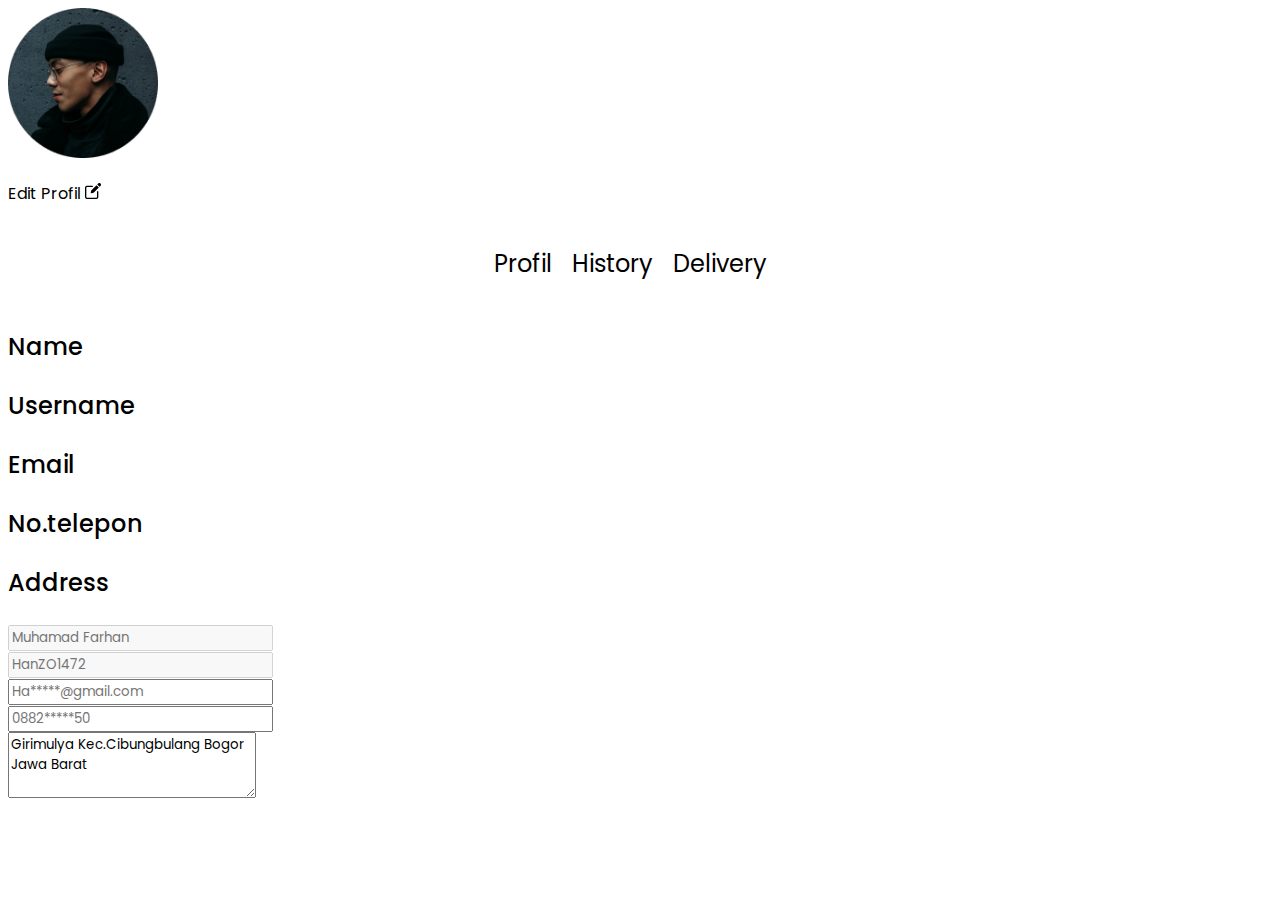
<file: index.html>
<!DOCTYPE html>
<html lang="en">
  <head>
    <!-- Required meta tags -->
    <meta charset="utf-8" />
    <meta name="viewport" content="width=device-width, initial-scale=1" />

    <!-- Bootstrap CSS -->
    <link
      href="https://cdn.jsdelivr.net/npm/bootstrap@5.0.2/dist/css/bootstrap.min.css"
      rel="stylesheet"
      integrity="sha384-EVSTQN3/azprG1Anm3QDgpJLIm9Nao0Yz1ztcQTwFspd3yD65VohhpuuCOmLASjC"
      crossorigin="anonymous"
    />
    <link rel="preconnect" href="https://fonts.googleapis.com" />
    <link rel="preconnect" href="https://fonts.gstatic.com" crossorigin />
    <link
      href="https://fonts.googleapis.com/css2?family=Poppins:wght@200;300;400;500;600;700&display=swap"
      rel="stylesheet"
    />
    <link rel="stylesheet" href="./css/style.css" />

    <title>Hello, world!</title>
  </head>
  <body>
    <div class="container text-center">
      <div class="profil">
        <img
          src="./img/Mask Group.png"
          class="foto-profil rounded-circle"
          alt=""
        />
        <p class="edit-pp mt-2 fw-bold">
          Edit Profil <img src="./img/svg/edit (1) 1.svg" alt="" />
        </p>
      </div>
      <div class="menu text-center mt-4">
        <p class="li-menu fw-bold">Profil</p>
        <p class="li-menu fw-light">History</p>
        <p class="li-menu">Delivery</p>
      </div>
      <div class="box mt-3">
        <div class="row">
          <div class="col-sm-3 text-start">
            <p class="text-pp">Name</p>
            <p class="text-pp">Username</p>
            <p class="text-pp">Email</p>
            <p class="text-pp">No.telepon</p>
            <p class="text-pp">Address</p>
          </div>
          <div class="col-sm-7">
            <div class="input-group mb-3">
              <input
                type="username"
                class="form-control"
                id="exampleFormControlInput1"
                placeholder="Muhamad Farhan"
                readonly
                disabled
              />
            </div>
            <div class="input-group mb-3">
              <input
                type="text"
                class="form-control"
                placeholder="HanZO1472"
                aria-label="Username"
                aria-describedby="basic-addon1"
                readonly
                disabled
              />
            </div>
            <div class="input-group mb-3">
              <input
                type="text"
                class="form-control"
                placeholder="Ha*****@gmail.com"
                aria-label="Username"
                aria-describedby="basic-addon1"
              />
            </div>
            <div class="input-group mb-3">
              <input
                type="text"
                class="form-control"
                placeholder="0882*****50"
                aria-label="Username"
                aria-describedby="basic-addon1"
              />
            </div>
             <div class="input-group mb-3">
              <textarea class="form-control" id="exampleFormControlTextarea1" rows="3">Girimulya Kec.Cibungbulang Bogor Jawa Barat
              </textarea>
            </div>
          </div>
        </div>
      </div>
    </div>

    <!-- Optional JavaScript; choose one of the two! -->

    <!-- Option 1: Bootstrap Bundle with Popper -->
    <script
      src="https://cdn.jsdelivr.net/npm/bootstrap@5.0.2/dist/js/bootstrap.bundle.min.js"
      integrity="sha384-MrcW6ZMFYlzcLA8Nl+NtUVF0sA7MsXsP1UyJoMp4YLEuNSfAP+JcXn/tWtIaxVXM"
      crossorigin="anonymous"
    ></script>

    <!-- Option 2: Separate Popper and Bootstrap JS -->
    <!--
    <script src="https://cdn.jsdelivr.net/npm/@popperjs/core@2.9.2/dist/umd/popper.min.js" integrity="sha384-IQsoLXl5PILFhosVNubq5LC7Qb9DXgDA9i+tQ8Zj3iwWAwPtgFTxbJ8NT4GN1R8p" crossorigin="anonymous"></script>
    <script src="https://cdn.jsdelivr.net/npm/bootstrap@5.0.2/dist/js/bootstrap.min.js" integrity="sha384-cVKIPhGWiC2Al4u+LWgxfKTRIcfu0JTxR+EQDz/bgldoEyl4H0zUF0QKbrJ0EcQF" crossorigin="anonymous"></script>
    -->
  </body>
</html>
</file>
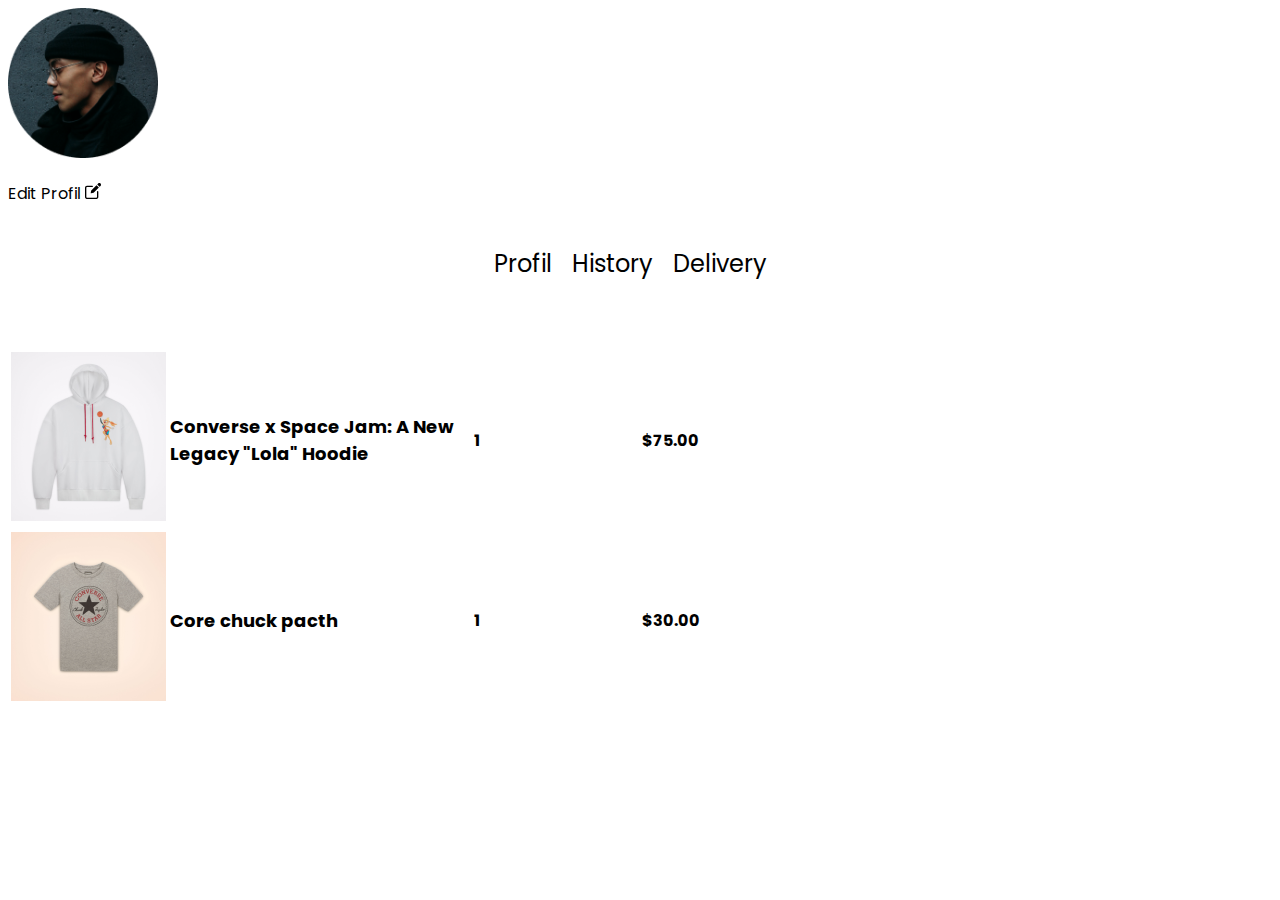
<file: index2.html>
<!DOCTYPE html>
<html lang="en">
  <head>
    <!-- Required meta tags -->
    <meta charset="utf-8" />
    <meta name="viewport" content="width=device-width, initial-scale=1" />

    <!-- Bootstrap CSS -->
    <link
      href="https://cdn.jsdelivr.net/npm/bootstrap@5.0.2/dist/css/bootstrap.min.css"
      rel="stylesheet"
      integrity="sha384-EVSTQN3/azprG1Anm3QDgpJLIm9Nao0Yz1ztcQTwFspd3yD65VohhpuuCOmLASjC"
      crossorigin="anonymous"
    />
    <link rel="preconnect" href="https://fonts.googleapis.com" />
    <link rel="preconnect" href="https://fonts.gstatic.com" crossorigin />
    <link
      href="https://fonts.googleapis.com/css2?family=Poppins:wght@200;300;400;500;600;700&display=swap"
      rel="stylesheet"
    />
    <link rel="stylesheet" href="./css/style2.css" />

    <title>Hello, world!</title>
  </head>
  <body>
    <div class="container text-center">
      <div class="profil">
        <img
          src="./img/Mask Group.png"
          class="foto-profil rounded-circle"
          alt=""
        />
        <p class="edit-pp mt-2 fw-bold">
          Edit Profil <img src="./img/svg/edit (1) 1.svg" alt="" />
        </p>
      </div>
      <div class="menu text-center mt-4">
        <p class="li-menu fw-bold">Profil</p>
        <p class="li-menu fw-light">History</p>
        <p class="li-menu">Delivery</p>
      </div>


         <table class="table bg-light">
  <thead>
    <tr class="title-table bg-dark">
      <th scope="col">Product</th>
      <th scope="col"><p class="name-prod text-start">Name Product</p></th>
      <th scope="col">Purchased Product</th>
      <th scope="col">Total</th>
    </tr>
  </thead>
  <tbody>
    <tr>
      <th scope="row"><img src="./img/png/Converse x Space Jam_ A New Legacy _Lola_ Hoodie.png" alt=""></th>
      <td><p class="title-histori mt-5 text-start fw-bold">Converse x Space Jam: A New Legacy "Lola" Hoodie</p></td>
      <td><p class="kuantitas-prodku">1</p></td>
      <td> $75.00</td>
    </tr>
    <tr>
      <th scope="row"><img src="./img/png/Core chuck pacth.png" alt=""></th>
      <td><p class="title-histori mt-5 text-start fw-bold">Core chuck pacth</p></td>
      <td><p class="kuantitas-prodku">1</p></td>
      <td> $30.00</td>
    </tr>
  </tbody>
</table>

    </div>

    <!-- Optional JavaScript; choose one of the two! -->

    <!-- Option 1: Bootstrap Bundle with Popper -->
    <script
      src="https://cdn.jsdelivr.net/npm/bootstrap@5.0.2/dist/js/bootstrap.bundle.min.js"
      integrity="sha384-MrcW6ZMFYlzcLA8Nl+NtUVF0sA7MsXsP1UyJoMp4YLEuNSfAP+JcXn/tWtIaxVXM"
      crossorigin="anonymous"
    ></script>

    <!-- Option 2: Separate Popper and Bootstrap JS -->
    <!--
    <script src="https://cdn.jsdelivr.net/npm/@popperjs/core@2.9.2/dist/umd/popper.min.js" integrity="sha384-IQsoLXl5PILFhosVNubq5LC7Qb9DXgDA9i+tQ8Zj3iwWAwPtgFTxbJ8NT4GN1R8p" crossorigin="anonymous"></script>
    <script src="https://cdn.jsdelivr.net/npm/bootstrap@5.0.2/dist/js/bootstrap.min.js" integrity="sha384-cVKIPhGWiC2Al4u+LWgxfKTRIcfu0JTxR+EQDz/bgldoEyl4H0zUF0QKbrJ0EcQF" crossorigin="anonymous"></script>
    -->
  </body>
</html>
</file>
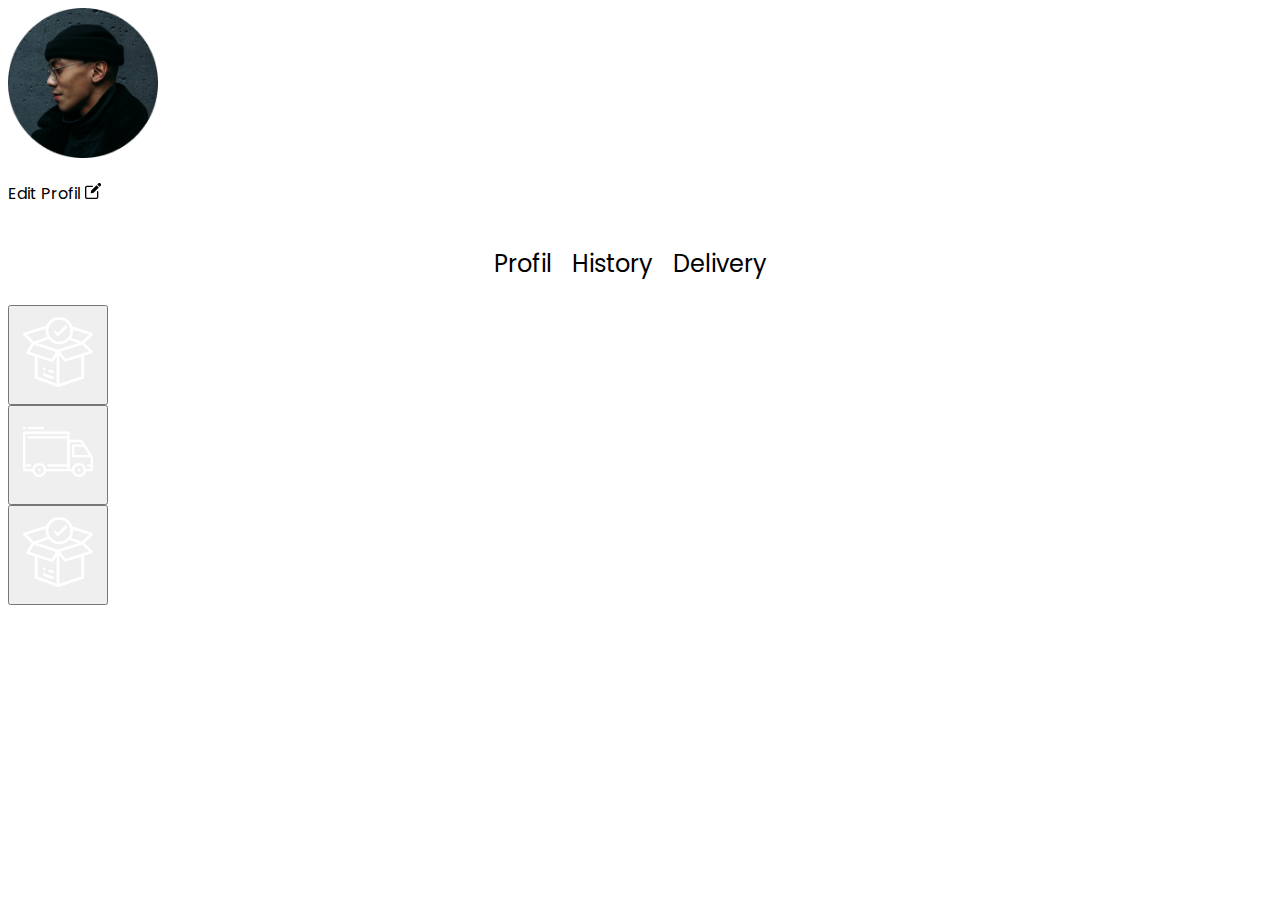
<file: index3.html>
<!DOCTYPE html>
<html lang="en">
  <head>
    <!-- Required meta tags -->
    <meta charset="utf-8" />
    <meta name="viewport" content="width=device-width, initial-scale=1" />

    <!-- Bootstrap CSS -->
    <link
      href="https://cdn.jsdelivr.net/npm/bootstrap@5.0.2/dist/css/bootstrap.min.css"
      rel="stylesheet"
      integrity="sha384-EVSTQN3/azprG1Anm3QDgpJLIm9Nao0Yz1ztcQTwFspd3yD65VohhpuuCOmLASjC"
      crossorigin="anonymous"
    />
    <link rel="preconnect" href="https://fonts.googleapis.com" />
    <link rel="preconnect" href="https://fonts.gstatic.com" crossorigin />
    <link
      href="https://fonts.googleapis.com/css2?family=Poppins:wght@200;300;400;500;600;700&display=swap"
      rel="stylesheet"
    />
    <link rel="stylesheet" href="./css/style3.css" />

    <title>Hello, world!</title>
  </head>
  <body>
    <div class="container text-center">
      <div class="profil">
        <img
          src="./img/Mask Group.png"
          class="foto-profil rounded-circle"
          alt=""
        />
        <p class="edit-pp mt-2 fw-bold">
          Edit Profil <img src="./img/svg/edit (1) 1.svg" alt="" />
        </p>
      </div>
      <div class="menu text-center mt-4">
        <p class="li-menu fw-bold">Profil</p>
        <p class="li-menu fw-light">History</p>
        <p class="li-menu">Delivery</p>
      </div>

      <div class="row justify-content-evenly mt-5">
    <div class="col-4">
      <button class="btn btn-dark rounded-circle"><img src="./img/svg/package 1.svg" style="width: 70px;" alt=""></button>
    </div>
    <div class="col-4">
      <button class="btn btn-dark rounded-circle"><img src="./img/svg/truck 1.svg" style="width: 70px;" alt=""></button>
    </div>
    <div class="col-4">
      <button class="btn btn-dark rounded-circle"><img src="./img/svg/package 1.svg" style="width: 70px;" alt=""></button>
    </div>
  </div>
    </div>

    <!-- Optional JavaScript; choose one of the two! -->

    <!-- Option 1: Bootstrap Bundle with Popper -->
    <script
      src="https://cdn.jsdelivr.net/npm/bootstrap@5.0.2/dist/js/bootstrap.bundle.min.js"
      integrity="sha384-MrcW6ZMFYlzcLA8Nl+NtUVF0sA7MsXsP1UyJoMp4YLEuNSfAP+JcXn/tWtIaxVXM"
      crossorigin="anonymous"
    ></script>

    <!-- Option 2: Separate Popper and Bootstrap JS -->
    <!--
    <script src="https://cdn.jsdelivr.net/npm/@popperjs/core@2.9.2/dist/umd/popper.min.js" integrity="sha384-IQsoLXl5PILFhosVNubq5LC7Qb9DXgDA9i+tQ8Zj3iwWAwPtgFTxbJ8NT4GN1R8p" crossorigin="anonymous"></script>
    <script src="https://cdn.jsdelivr.net/npm/bootstrap@5.0.2/dist/js/bootstrap.min.js" integrity="sha384-cVKIPhGWiC2Al4u+LWgxfKTRIcfu0JTxR+EQDz/bgldoEyl4H0zUF0QKbrJ0EcQF" crossorigin="anonymous"></script>
    -->
  </body>
</html>
</file>
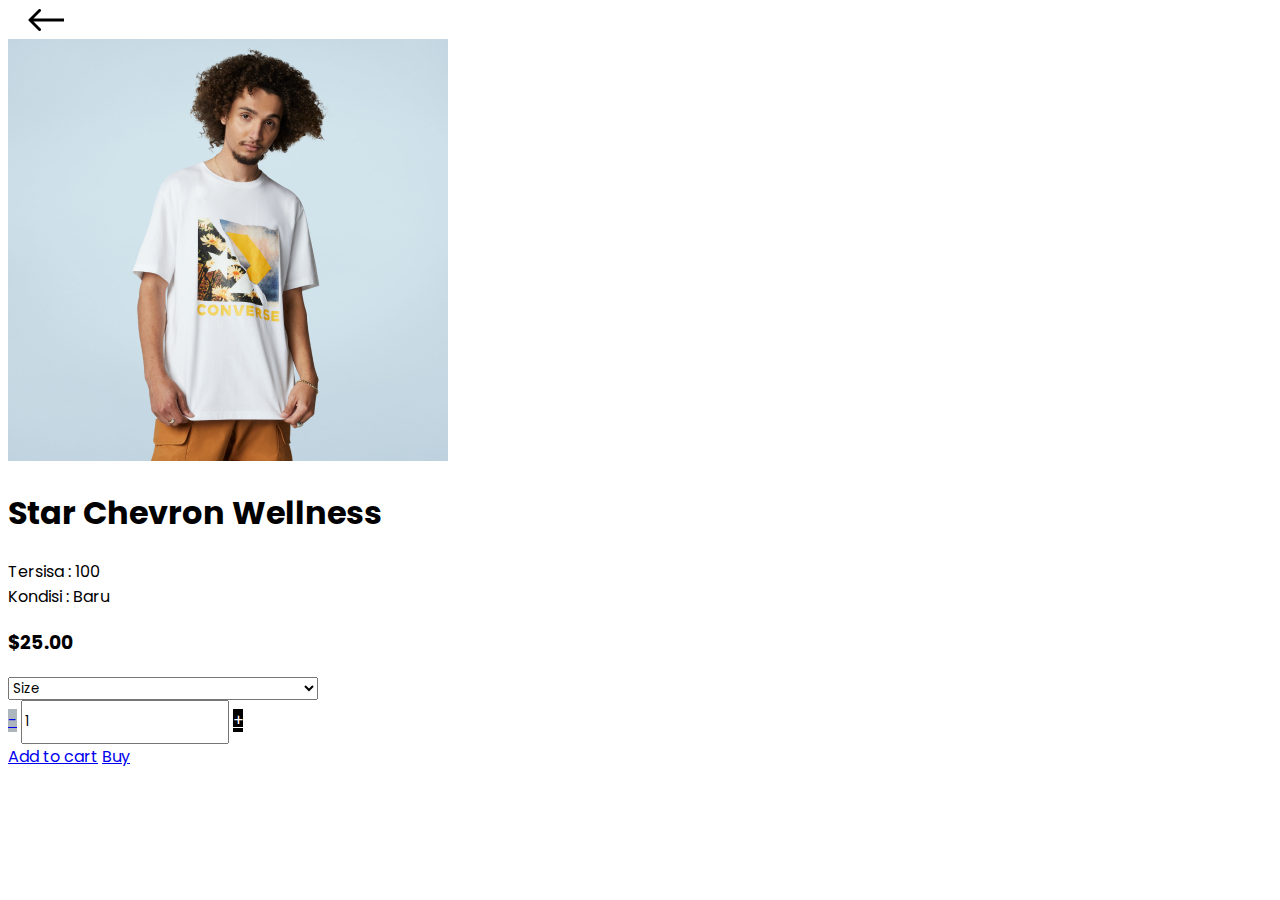
<file: index4.html>
<!DOCTYPE html>
<html lang="en">
  <head>
    <!-- Required meta tags -->
    <meta charset="utf-8" />
    <meta name="viewport" content="width=device-width, initial-scale=1" />

    <!-- Bootstrap CSS -->
    <link
      href="https://cdn.jsdelivr.net/npm/bootstrap@5.0.2/dist/css/bootstrap.min.css"
      rel="stylesheet"
      integrity="sha384-EVSTQN3/azprG1Anm3QDgpJLIm9Nao0Yz1ztcQTwFspd3yD65VohhpuuCOmLASjC"
      crossorigin="anonymous"
    />
    <link rel="preconnect" href="https://fonts.googleapis.com" />
    <link rel="preconnect" href="https://fonts.gstatic.com" crossorigin />
    <link
      href="https://fonts.googleapis.com/css2?family=Poppins:wght@200;300;400;500;600;700&display=swap"
      rel="stylesheet"
    />
    <link rel="stylesheet" href="./css/style4.css" />

    <title>Hello, world!</title>
  </head>
  <body>
    <img src="./img/Arrow 1.png" alt="" style="margin-left: 20px" />

    <div class="container mt-5">
      <div class="row justify-content-evenly">
        <div class="col-6">
          <img src="./img/png/Star Chevron Wellness.png" alt="" />
        </div>
        <div class="col-6">
          <h1 class="title-detail fw-bold mt-5">Star Chevron Wellness</h1>

          <p>Tersisa : <span class="text-answer">100</span></p>
          <p style="margin-top: -16px">
            Kondisi : <span class="text-answer">Baru</span>
          </p>

          <h3 class="fw-bold">$25.00</h3>

          <select class="form-select" aria-label="Default select example">
            <option>Size</option>
            <option value="1" class="opt">M</option>
            <option value="2" class="opt">L</option>
            <option value="3" class="opt">XL</option>
          </select>
          <div class="row text-center mt-3">
            <div class="input-date">
              <a class="btn-input-minus minus col-md-2 increment btn" href="#"
                >-</a
              >
              <input
                type="text"
                class="input-number-date col-md-8 text-center"
                id="adults"
                size="10"
                value="1"
              />
              <a class="btn-input-plus plus col-md-2 increment btn" href="#"
                >+</a
              >
            </div>
          </div>
          <div class="validasi mt-3">
          <a class="btn btn-secondary valid" href="#" role="button" id="pilihan">Add to cart</a>
          <a class="btn btn-dark valid" href="#" role="button" id="pilihan">Buy</a>
          </div>
        </div>
      </div>
    </div>

    <!-- Optional JavaScript; choose one of the two! -->
    <script src="http://ajax.aspnetcdn.com/ajax/jQuery/jquery-2.1.1.js"></script>

    <script type="text/javascript">
      $(function () {
        $(".increment").click(function () {
          var valueElement = $("#" + $(this).siblings("input").attr("id"));

          if ($(this).hasClass("plus")) {
            valueElement.val(Math.max(parseInt(valueElement.val()) + 1));
          } else if (valueElement.val() > 0) {
            // Stops the value going into negatives
            valueElement.val(Math.max(parseInt(valueElement.val()) - 1));
          }
        });
      });
    </script>

    <!-- Option 1: Bootstrap Bundle with Popper -->
    <script
      src="https://cdn.jsdelivr.net/npm/bootstrap@5.0.2/dist/js/bootstrap.bundle.min.js"
      integrity="sha384-MrcW6ZMFYlzcLA8Nl+NtUVF0sA7MsXsP1UyJoMp4YLEuNSfAP+JcXn/tWtIaxVXM"
      crossorigin="anonymous"
    ></script>

    <!-- Option 2: Separate Popper and Bootstrap JS -->
    <!--
    <script src="https://cdn.jsdelivr.net/npm/@popperjs/core@2.9.2/dist/umd/popper.min.js" integrity="sha384-IQsoLXl5PILFhosVNubq5LC7Qb9DXgDA9i+tQ8Zj3iwWAwPtgFTxbJ8NT4GN1R8p" crossorigin="anonymous"></script>
    <script src="https://cdn.jsdelivr.net/npm/bootstrap@5.0.2/dist/js/bootstrap.min.js" integrity="sha384-cVKIPhGWiC2Al4u+LWgxfKTRIcfu0JTxR+EQDz/bgldoEyl4H0zUF0QKbrJ0EcQF" crossorigin="anonymous"></script>
    -->
  </body>
</html>
</file>
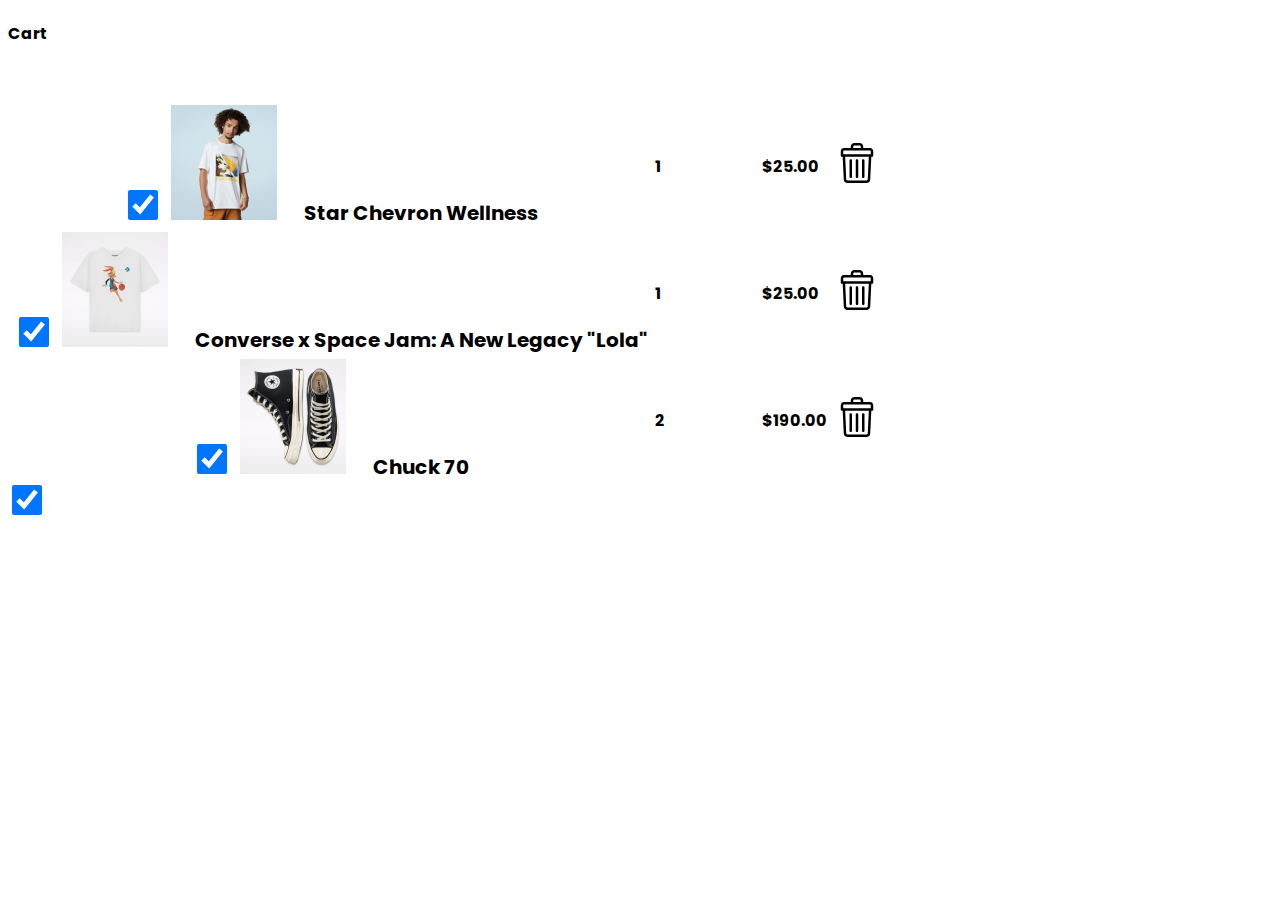
<file: index5.html>
<!DOCTYPE html>
<html lang="en">
  <head>
    <!-- Required meta tags -->
    <meta charset="utf-8" />
    <meta name="viewport" content="width=device-width, initial-scale=1" />

    <!-- Bootstrap CSS -->
    <link
      href="https://cdn.jsdelivr.net/npm/bootstrap@5.0.2/dist/css/bootstrap.min.css"
      rel="stylesheet"
      integrity="sha384-EVSTQN3/azprG1Anm3QDgpJLIm9Nao0Yz1ztcQTwFspd3yD65VohhpuuCOmLASjC"
      crossorigin="anonymous"
    />
    <link rel="preconnect" href="https://fonts.googleapis.com" />
    <link rel="preconnect" href="https://fonts.gstatic.com" crossorigin />
    <link
      href="https://fonts.googleapis.com/css2?family=Poppins:wght@200;300;400;500;600;700&display=swap"
      rel="stylesheet"
    />
    <link rel="stylesheet" href="./css/style5.css" />

    <title>Hello, world!</title>
  </head>
  <body>
    <div class="container">
      <h4>Cart</h4>

      <table class="table bg-light">
        <thead>
          <tr class="title-table bg-dark">
            <th scope="col" class="product text-center">Product</th>
            <th scope="col" class="text-center">Kuantitas</th>
            <th scope="col">Prince</th>
            <th scope="col">Delete</th>
          </tr>
        </thead>
        <tbody>
          <tr>
            <th scope="row">
              <input
                class="form-check-input"
                type="checkbox"
                value=""
                id="flexCheckChecked"
                checked
              />
              <img src="./img/png/Star Chevron Wellness chill.png" alt="" />
              <label class="name-product">Star Chevron Wellness</label>
            </th>
            <td class="kuantitas">1</td>
            <td>$25.00</td>
            <td>
              <button><img src="./img/svg/trash 1.svg" alt="" /></button>
            </td>
          </tr>
          <tr>
            <th scope="row">
              <input
                class="form-check-input"
                type="checkbox"
                value=""
                id="flexCheckChecked"
                checked
              />
              <img
                src="./img/png/Converse x Space Jam_ A New Legacy _Lola_.png"
                alt=""
              />
              <label class="name-product">
                Converse x Space Jam: A New Legacy "Lola"</label
              >
            </th>
            <td class="kuantitas">1</td>
            <td>$25.00</td>
            <td>
              <button><img src="./img/svg/trash 1.svg" alt="" /></button>
            </td>
          </tr>
          <tr>
            <th scope="row">
              <input
                class="form-check-input"
                type="checkbox"
                value=""
                id="flexCheckChecked"
                checked
              />
              <img src="./img/png/Chuck 70.png" alt="" />
              <label class="name-product"> Chuck 70</label>
            </th>
            <td class="kuantitas">2</td>
            <td>$190.00</td>
            <td>
              <button><img src="./img/svg/trash 1.svg" alt="" /></button>
            </td>
          </tr>
        </tbody>
      </table>
    </div>

    <div class="container-fluid bg-dark">
        <input
          class="form-check-input second"
          type="checkbox"
          value=""
          id="flexCheckChecked"
          checked
        />
        <label class="form-check-label" for="flexCheckChecked">
          Checked checkbox
        </label>
    </div>

    <!-- Optional JavaScript; choose one of the two! -->

    <!-- Option 1: Bootstrap Bundle with Popper -->
    <script
      src="https://cdn.jsdelivr.net/npm/bootstrap@5.0.2/dist/js/bootstrap.bundle.min.js"
      integrity="sha384-MrcW6ZMFYlzcLA8Nl+NtUVF0sA7MsXsP1UyJoMp4YLEuNSfAP+JcXn/tWtIaxVXM"
      crossorigin="anonymous"
    ></script>

    <!-- Option 2: Separate Popper and Bootstrap JS -->
    <!--
    <script src="https://cdn.jsdelivr.net/npm/@popperjs/core@2.9.2/dist/umd/popper.min.js" integrity="sha384-IQsoLXl5PILFhosVNubq5LC7Qb9DXgDA9i+tQ8Zj3iwWAwPtgFTxbJ8NT4GN1R8p" crossorigin="anonymous"></script>
    <script src="https://cdn.jsdelivr.net/npm/bootstrap@5.0.2/dist/js/bootstrap.min.js" integrity="sha384-cVKIPhGWiC2Al4u+LWgxfKTRIcfu0JTxR+EQDz/bgldoEyl4H0zUF0QKbrJ0EcQF" crossorigin="anonymous"></script>
    -->
  </body>
</html>
</file>
<file: css/style.css>
* {
    font-family: 'Poppins', sans-serif;
}
.foto-profil {
    width: 150px;;
}
.menu {
    display: flex;
    flex-wrap: wrap;
    justify-content: center;
}
.li-menu {
    padding-right: 20px;
    font-size: 24px;
}
.text-pp {
    font-size: 24px;
    font-weight: 500;
}
</file>
<file: css/style2.css>
* {
    font-family: 'Poppins', sans-serif;
}
.foto-profil {
    width: 150px;;
}
.menu {
    display: flex;
    flex-wrap: wrap;
    justify-content: center;
}
.li-menu {
    padding-right: 20px;
    font-size: 24px;
}
.text-pp {
    font-size: 24px;
    font-weight: 500;
}
.title-table {
    color: white;
}
.title-histori {
    font-size: 18px;
    width: 300px;
}
.name-prod {
    margin-bottom: -1px;
}
td {
    font-weight: bold;
}
</file>
<file: css/style3.css>
* {
    font-family: 'Poppins', sans-serif;
}
.foto-profil {
    width: 150px;;
}
.menu {
    display: flex;
    flex-wrap: wrap;
    justify-content: center;
}
.li-menu {
    padding-right: 20px;
    font-size: 24px;
}
.delivery {
    padding: 1px;
    margin-left: -4px;
}
button {
    width: 100px;
    height: 100px;
}
.form-select {
    width: 250px;
}
</file>
<file: css/style4.css>
* {
    font-family: 'Poppins', sans-serif;
}
.foto-profil {
    width: 150px;;
}
.menu {
    display: flex;
    flex-wrap: wrap;
    justify-content: center;
}
.li-menu {
    padding-right: 20px;
    font-size: 24px;
}
.delivery {
    padding: 1px;
    margin-left: -4px;
}
button {
    width: 100px;
    height: 100px;
}
.form-select {
    width: 310px;
}
.input-date {
    text-align: left;
}
.input-number-date {
    width: 200px;
    height: 38px;
}
.btn-input-minus {
    width: 50px;
    background-color: #adb5bd ;
}
.btn-input-plus {
    width: 50px;
    background-color: black;
    color: white;
}
.valid {
    width: 153px;
    height: 40px;
}
</file>
<file: css/style5.css>
* {
    font-family: 'Poppins', sans-serif;
}

.title-table {
    color: white;
    font-size: 20px;
}
.product {
    width: 640px;
}
.form-check-input {
    width: 30px;
    height: 30px;
    margin-top: 40px;
    margin-right: 10px;
}
.form-check-input:checked {
    background-color: black;
    border: black solid 1px;
}
.name-product {
    padding-left: 24px;
    font-size: 20px;
    width: 265px;
}
td {
    font-weight: bold;
}
button {
    background-color: transparent;
    border: none;
}
.detail-purchased {
    text-align: center;
    padding-top: 50px;
}
.second {
     width: 30px;
    height: 30px;
    margin-top: 0;
    margin-right: 0;
}
.container-fluid {
    color: white;
}
</file>
